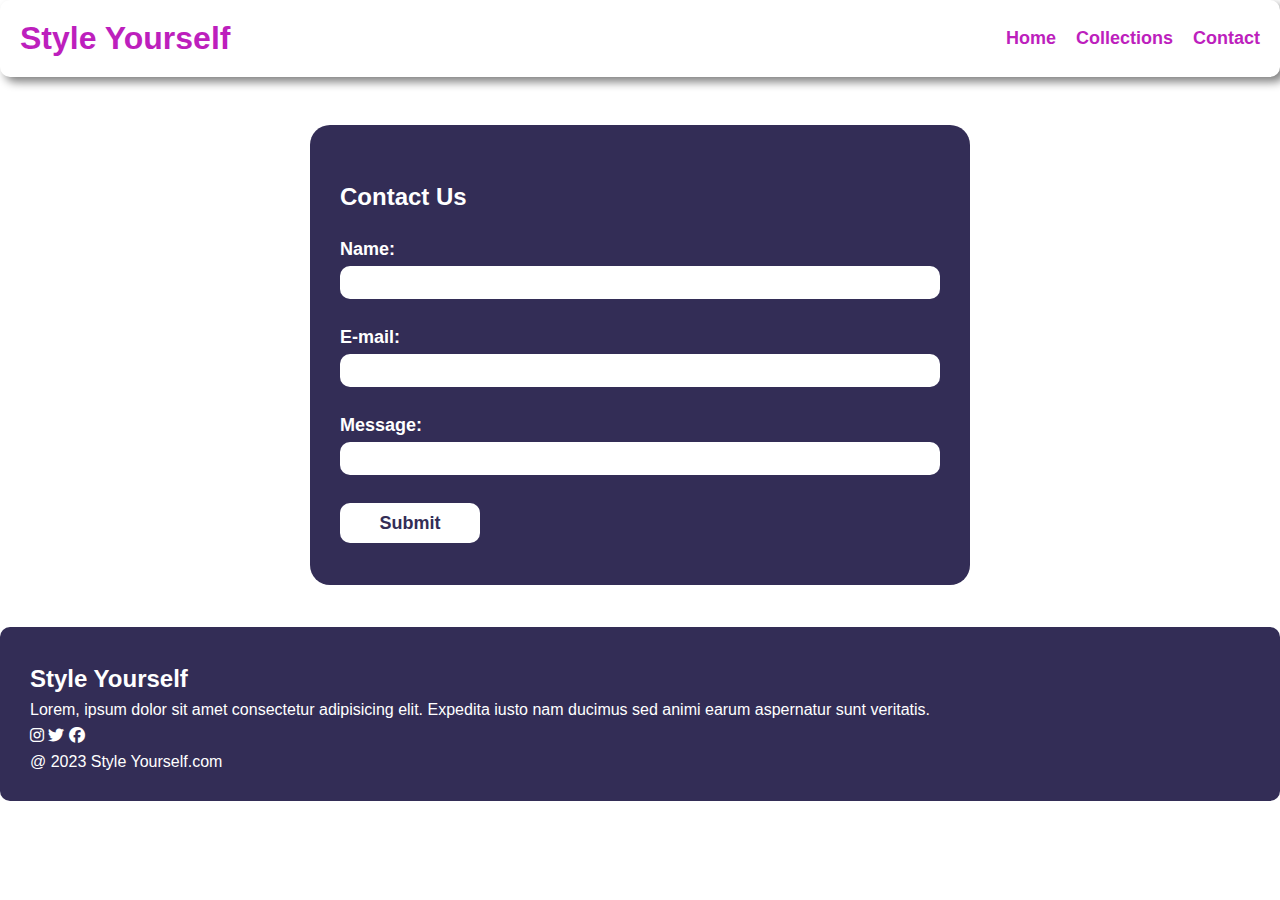
<file: contact.html>
<!DOCTYPE html>
<html lang="en">
<head>
    <meta charset="UTF-8">
    <meta name="viewport" content="width=device-width, initial-scale=1.0">
    <title>Style Yourself</title>
    <link rel="stylesheet" href="style.css">
    <link rel="stylesheet" href="https://cdnjs.cloudflare.com/ajax/libs/font-awesome/6.7.2/css/all.min.css">
</head>


<body>
    <nav>
        <h1>Style Yourself</h1>
        <div class="navbar">
            <a href="index.html">Home</a>
            <a href="collections.html">Collections</a>
            <a href="contact.html">Contact</a> 
        </div>

        <div class="toggle" >
               <i class="fa-solid fa-bars"onclick="opennn()"></i>
        </div>
 </nav>

<div class="container">
    <i class="fa-solid fa-xmark" onclick="closes()"></i>
<div class="menu">
    <a href="index.html">Home</a>
     <a href="collections.html">Collections</a>
    <a href="contact.html">Contact</a>
</div>
</div>





<div class="contacts">
    <div class="put">
    <h2>Contact Us</h2>
    </div>
    <div class="put">
        <label>Name:</label>
        <input>
    </div>
    <div class="put">
        <label>E-mail:</label>
        <input>
    </div>
    <div class="put">
        <label>Message:</label>
        <input>
    </div>
    <div class="put">
    <button>Submit</button>
    </div>
</div>




















<footer>
    <div class="foot">
    <h2>Style Yourself</h2>
    <p>Lorem, ipsum dolor sit amet consectetur adipisicing elit. Expedita iusto nam ducimus sed animi earum aspernatur sunt veritatis.</p>
     <i class="fa-brands fa-instagram"></i> <i class="fa-brands fa-twitter"></i> <i class="fa-brands fa-facebook"></i>
     <p>@ 2023 Style Yourself.com</p>
     </div>
</footer>

<script src="contact.js"></script>
    
</body>
</html>
</file>
<file: style.css>
*{
    margin:0;
    
}
:root{
    --violet:#332D56;
    --lite:#4E6688;
    --dark:rgb(189, 31, 189);
}
body{
    font-family:Verdana, Geneva, Tahoma, sans-serif
}
nav{
    display: flex;
   justify-content: space-between;
    padding:20px;
    box-shadow: 5px 5px 10px gray;
    border-radius: 10px;
    


}

.navbar{
     display:flex;
    column-gap: 20px;
    align-items: center;

}
nav h1{
    color: var(--dark);
}
.navbar a{
    color: var(--dark);
    text-decoration: none;
    font-size: large;
    font-weight: bold;
    
}
.navbar a:hover{
    text-decoration: underline;
    text-decoration-color: var(--lite);
    text-decoration-thickness: 4px;
    text-decoration-style:dotted ;
    
    
} 
.toggle {
    font-size: large;
    color: var(--dark);
    display: none;
}
.container{
    width:50%;
    height:100lvh;
    background-color: var(--violet);
     border-radius: 0 0 100px 0;
     position: absolute;
     top:0;
    left:-60%;
    transition: 1s;
    z-index: 10;
    
   
    
}
.menu{
    display: flex;
    flex-direction: column;
    row-gap: 30px;
    padding-top: 40px;
    border-radius: 0 0 60px 0;
   
   

    
}
.menu a{
    color:white;
    text-decoration: none;
    font-size: large;
    font-weight: bold;
    text-align: center;
    
}
.menu a:hover{
    text-decoration: underline;
    text-decoration-color:var(--dark);
    text-decoration-thickness: 6px;
    text-decoration-style:dotted ;
    
}
.container i{
    color: white;
    display: flex;
    justify-content: end;
    font-size: 30px;
    padding: 10px;
}
.image img{
    width:240px;
    height: 280px;
    border-radius: 10px 
   
   
}
.header{
    display: flex;
    justify-content: center;
    column-gap: 60px;
    margin-top: 40px;
    
   
}
.set h1:hover{
     text-decoration: underline;
    text-decoration-color:var(--lite);
    text-decoration-thickness: 4px;
    text-decoration-style:dotted ;
    
}
.set h1{
    color: var(--violet);
}
.set p{
    color: var(--violet);
}
.set button{
    width:10em;
    height:2em;
    margin-top: 8px;
    background-color: var(--dark);
    border: none;
    color: white;
    font-size: large;
    font-weight: bold;
    border-radius: 8px;
    cursor: pointer;
}
.set button:hover{
    color: var(--dark);
    background-color: white;
    border: 1.8px solid var(--dark);
}
.service{
    display: flex;
    justify-content: space-between;
    padding: 40px;
    flex-wrap: wrap;
    row-gap: 18px;
}
.service h2{
    color: var(--violet);
}
.service p{
    color: var(--violet);
}
.service h2:hover{
   
     text-decoration: underline;
    text-decoration-color: var(--lite);
    text-decoration-thickness: 4px;
    text-decoration-style:dotted ;
   
}
.service p:hover{
   
     text-decoration: underline;
    text-decoration-color: var(--lite);
    text-decoration-thickness: 4px;
    text-decoration-style:dotted ;
   
}




.box{
    display:flex;
    column-gap: 10px;
    margin: 20px;
    flex-wrap: wrap;
    row-gap: 13px;
    justify-content: center;
}
.text{
   background-color:rgb(245, 243, 243);
   width: 460px;
   height: 90px;
   border-radius: 10px;
   padding: 6px;

}
.text i{
   color: var(--dark);
  
}
.text h4{
    color: var(--violet);
}
.text p{
    color: var(--lite);
}
.new h2{
    padding: 20px;
    color: var(--violet);
}
.new h2:hover{
   
     text-decoration: underline;
    text-decoration-color: var(--lite);
    text-decoration-thickness: 4px;
    text-decoration-style:dotted ;
   
}


.fashion img{
    width:200px;
    height: 200px;
    border-radius: 10px;
}
.pic{
    display: flex;
    justify-content: center;
    justify-content: space-between;
    margin: 26px;
    flex-wrap: wrap;
    row-gap: 18px;
}
.fashion button{
    margin-top: 10px;
    margin-left: 43px;
    padding: 4px;
    font-size: 16px;
    font-weight:bold ;
    background-color: var(--dark);
    color: white;
    border: none;
    width: 110px;
    height: 36px;
    border-radius: 10px;
    cursor: pointer;
}
.fashion button:hover{
    color: var(--dark);
    background-color: white;
    border: 1.8px solid var(--dark);
}
.msg{
   display: grid;
   place-items: center;
   margin-top: 60px;
   
}
.msg input{
    width:800px;
    height: 30px;
    border: solid 3px var(--violet);
    font-size: large;
    padding-left: 8px;
    color: var(--violet);
    margin-top: 14px;
    border-radius: 10px;
   
}
.msg h2{
    color:var(--violet);
    
}

.msg h2:hover{
   
     text-decoration: underline;
    text-decoration-color: var(--lite);
    text-decoration-thickness: 4px;
    text-decoration-style:dotted ;
}
.msg p{
     color:var(--violet);
    padding-top: 6px;
}
.msg button{
     width:140px;
    height: 40px;
    padding-bottom: 4px;
    font-size: large;
    font-weight: bold;
    border: none;
    color: white;
    background-color: var(--violet);
    border-radius: 10px;
    cursor: pointer;
     
}
.msg button:hover{
    color: var(--violet);
    background-color: white;
    border: 1.8px solid var(--violet);
}
footer{
    background-color: var(--violet);
    padding: 30px;
    margin-top: 30px;
    border-radius: 10px;
    
}
.foot h2{
    color: white;
    padding-top: 8px;
}
.foot p{
    color: white;
    padding-top: 8px;
}
.foot i{
    color: white;
    padding-top: 8px;
}



/**collections**/
.inp{
     display: grid;
    place-items: center;
}
.inp input{
    width:900px;
    height:30px;
    margin-top: 30px;
    border: solid var(--violet) 3px;
    border-radius: 10px;
    padding-left: 8px;
    font-size:large;
    color: var(--violet);
}
.fa-magnifying-glass{
    position: absolute;
    right:320px;
    top:108px;
}
.variety img{
    width:200px;
    height:200px;
    border-radius: 10px;
}
.types{
    display: flex;
    justify-content: center;
    justify-content: space-between;
    margin: 30px;
    flex-wrap: wrap;
    row-gap: 18px;

}
.variety p{
    color: var(--violet);
    text-align: center;
    margin-top: 10px;
}
.variety button{
    margin-top: 10px;
    margin-left: 43px;
    padding: 4px;
    font-size: 16px;
    font-weight:bold ;
    background-color: var(--dark);
    color: white;
    border: none;
    width: 110px;
    height: 36px;
    border-radius: 10px;
    cursor: pointer;
}
.variety button:hover{
     color: var(--dark);
    background-color: white;
    border: 1.8px solid var(--dark);
}





/* Contact */
.contacts{
    width:600px;
    height: 400px;
    background-color: var(--violet);
   margin: auto;
   position: relative;
   top:48px;
   padding: 30px;
   border-radius: 20px;

}
footer{
    position: relative;
    top:60px;
}
.put{
    display:grid;
    padding-top:28px ;
    
}
.put h2{
    color: white;
}
.put label{
    color: white;
    font-size: large;
    font-weight: bold;
}
.put input{
    border: none;
    outline: none;
    padding: 6px;
    font-size:large ;
    color:var(--violet) ;
    border-radius: 10px;
    margin-top: 6px;
   
}
.put button{
    width:140px;
    height: 40px;
    background-color: white;
    color: var(--violet);
    font-size: large;
    font-weight: bold;
    border-radius: 10px;
    border: none;
    outline: none;

}



/* meadia query */

@media  screen and (max-width:600px) {
   .toggle {
    display: block;
   }
   .navbar{
    display: none;
   }
   .image img{
    display: none;
   }
  
.msg input{
    width:400px;
    height: 30px;
    border: solid 3px var(--violet);
    font-size: large;
    color: var(--violet);
    margin-top: 10px;
   
}



.msg p{
    font-size: 12px;
   
}
.inp input{
    width:400px;
    height:30px;
    margin-top: 30px;
    border: solid var(--violet) 3px;
    border-radius: 10px;
    padding-left: 8px;
    font-size:large;
    color: var(--violet);

   
   
}
.fa-magnifying-glass{
    position: absolute;
    right:49px;
    top:108px;
}
.contacts{
    width:400px;
    height: 400px;
    background-color: var(--violet);
   margin: auto;
   position: relative;
   top:48px;
   padding: 30px;
   border-radius: 20px;

}

}




@media  screen and (max-width:480px) {
   .toggle {
    display: block;
   }
   .navbar{
    display: none;
   }
   .image img{
    display: none;
   }


   .box{
    display:flex;
    column-gap: 10px;
    margin: 20px;
    flex-wrap: wrap;
    row-gap: 16px;
    justify-content: center;
}
.text{
   background-color:rgb(245, 243, 243);
   width: 460px;
   height: 120px;
   border-radius: 10px;
   padding: 6px;

}
  
.msg input{
    width:280px;
    height: 30px;
    border: solid 3px var(--violet);
    font-size: large;
    color: var(--violet);
    margin-top: 10px;
   
}



.msg p{
    font-size: 8px;
   
}
.inp input{
    width:280px;
    height:30px;
    margin-top: 30px;
    border: solid var(--violet) 3px;
    border-radius: 10px;
    padding-left: 8px;
    font-size:large;
    color: var(--violet);

   
   
}
.header{
    display: flex;
    justify-content: center;
    column-gap: 60px;
    margin-top: 40px;
    margin-left: 30px;
}
.pic{
    display: flex;
    justify-content: center;
    margin: 26px;
    flex-wrap: wrap;
    row-gap: 18px;
}
.fashion img{
   width: 160px;

    height: 180px;
    border-radius: 10px;
}
.fa-magnifying-glass{
    position: absolute;
    right:68px;
    top:107px;
}
.types{
    display: flex;
    justify-content: center;
    margin: 30px;
    flex-wrap: wrap;
    row-gap: 18px;

}
.fashion button{
    margin-top: 10px;
    margin-left: 28px;
    padding: 4px;
    font-size: 16px;
    font-weight:bold ;
    background-color: var(--dark);
    color: white;
    border: none;
    width: 110px;
    height: 36px;
    border-radius: 10px;
    cursor: pointer;
}
.variety button{
    margin-top: 10px;
    margin-left: 28px;
    padding: 4px;
    font-size: 16px;
    font-weight:bold ;
    background-color: var(--dark);
    color: white;
    border: none;
    width: 110px;
    height: 36px;
    border-radius: 10px;
    cursor: pointer;
}
.variety img{
    width:160px;
    height:180px;
    border-radius: 10px;
}
.contacts{
    width:280px;
    height: 400px;
    background-color: var(--violet);
   margin: auto;
   position: relative;
   top:48px;
   padding: 10px;
   border-radius: 20px;

}

}
</file>
